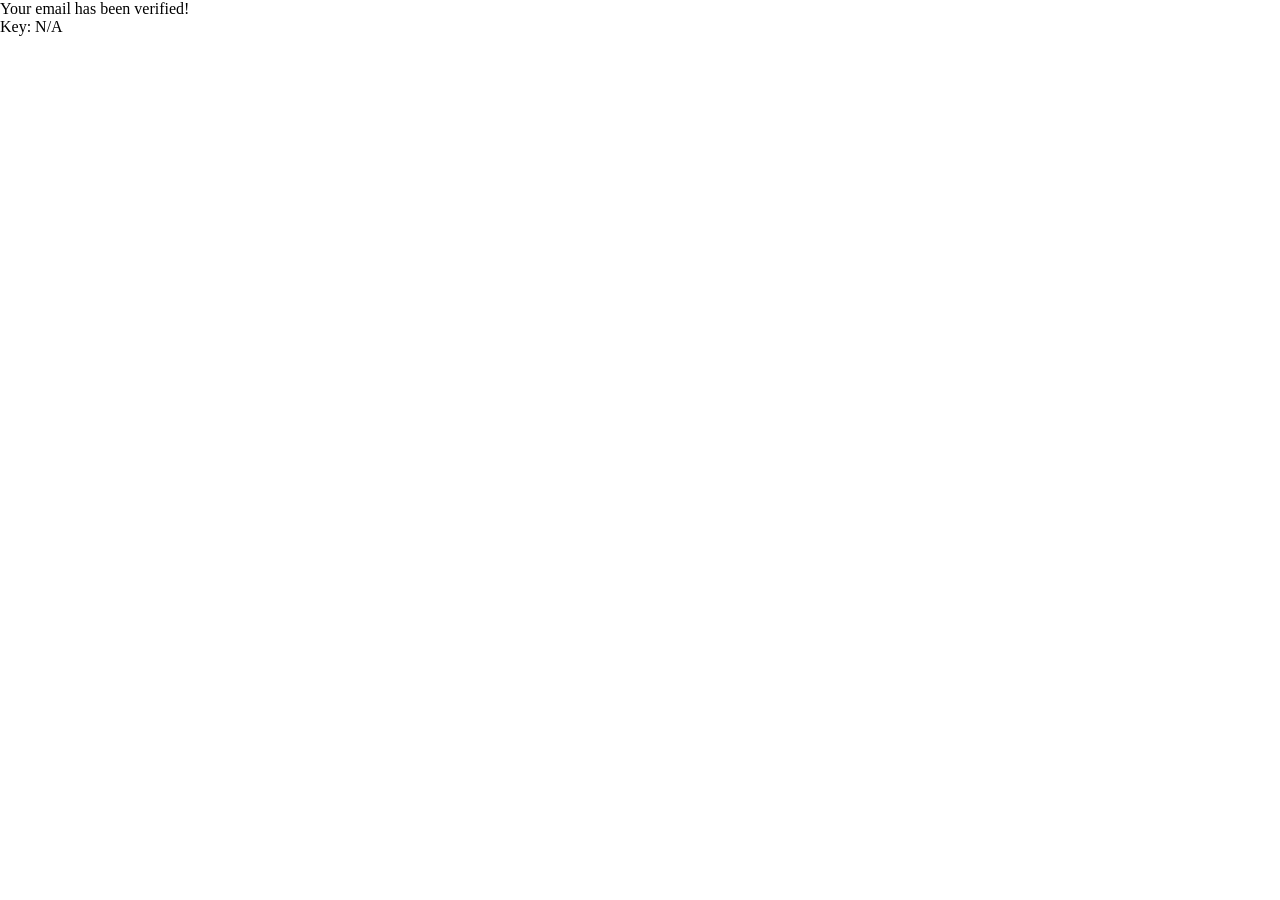
<file: index.html>
<!DOCTYPE html><html lang=en><head><meta charset=utf-8><meta http-equiv=X-UA-Compatible content="IE=edge"><meta name=viewport content="width=device-width,initial-scale=1"><link rel=icon href=favicon.ico><title>viaweb_smart-banner</title><link href=js/verify.e327ffa2.js rel=prefetch><link href=css/app.df55593f.css rel=preload as=style><link href=js/app.c5a3fb25.js rel=preload as=script><link href=js/chunk-vendors.034249b2.js rel=preload as=script><link href=css/app.df55593f.css rel=stylesheet></head><body><noscript><strong>We're sorry but viaweb_smart-banner doesn't work properly without JavaScript enabled. Please enable it to continue.</strong></noscript><div id=app></div><script src=js/chunk-vendors.034249b2.js></script><script src=js/app.c5a3fb25.js></script></body></html>
</file>
